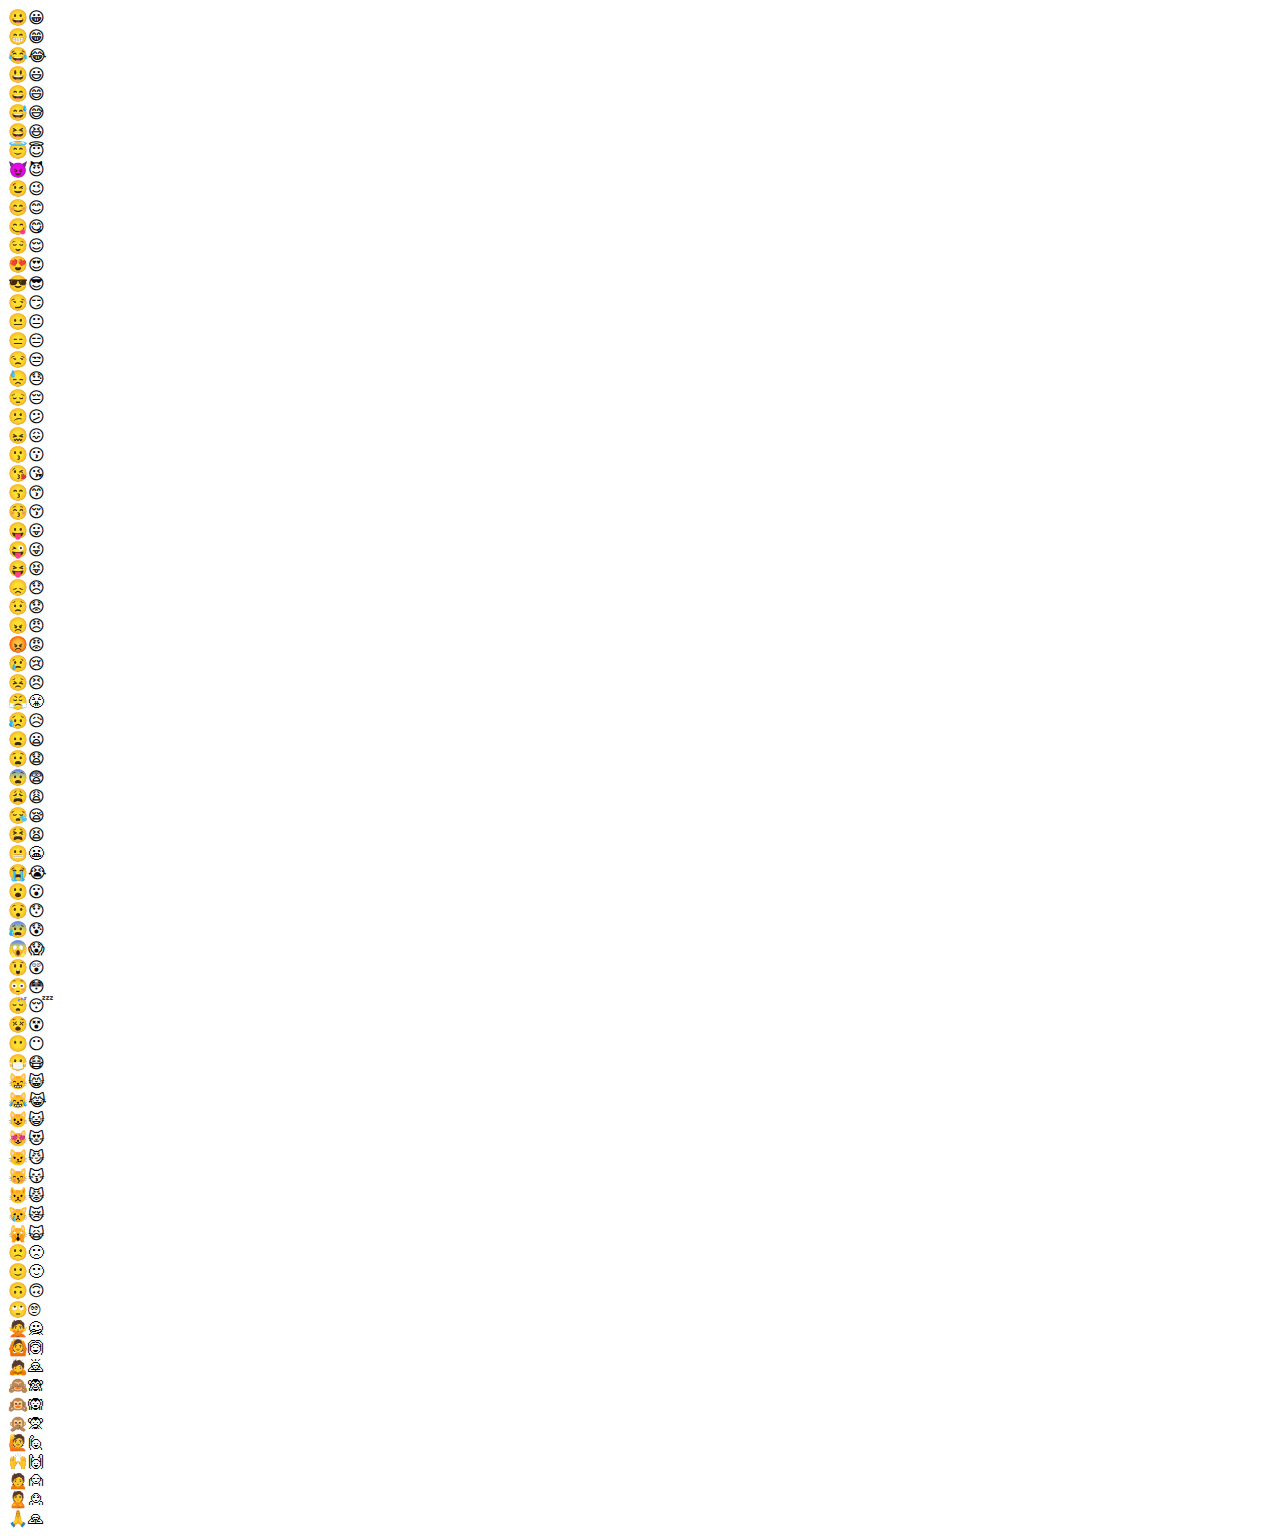
<file: emoticons.html>
<!DOCTYPE html>
<html lang="zxx">
  <head>
    <meta charset="utf-8">
    <title>emoticons</title>
  </head>
  <body>
    <div>&#x1f600;&#x1f600;&#xfe0e;</div>
    <div>&#x1f601;&#x1f601;&#xfe0e;</div>
    <div>&#x1f602;&#x1f602;&#xfe0e;</div>
    <div>&#x1f603;&#x1f603;&#xfe0e;</div>
    <div>&#x1f604;&#x1f604;&#xfe0e;</div>
    <div>&#x1f605;&#x1f605;&#xfe0e;</div>
    <div>&#x1f606;&#x1f606;&#xfe0e;</div>
    <div>&#x1f607;&#x1f607;&#xfe0e;</div>
    <div>&#x1f608;&#x1f608;&#xfe0e;</div>
    <div>&#x1f609;&#x1f609;&#xfe0e;</div>
    <div>&#x1f60a;&#x1f60a;&#xfe0e;</div>
    <div>&#x1f60b;&#x1f60b;&#xfe0e;</div>
    <div>&#x1f60c;&#x1f60c;&#xfe0e;</div>
    <div>&#x1f60d;&#x1f60d;&#xfe0e;</div>
    <div>&#x1f60e;&#x1f60e;&#xfe0e;</div>
    <div>&#x1f60f;&#x1f60f;&#xfe0e;</div>
    <div>&#x1f610;&#x1f610;&#xfe0e;</div>
    <div>&#x1f611;&#x1f611;&#xfe0e;</div>
    <div>&#x1f612;&#x1f612;&#xfe0e;</div>
    <div>&#x1f613;&#x1f613;&#xfe0e;</div>
    <div>&#x1f614;&#x1f614;&#xfe0e;</div>
    <div>&#x1f615;&#x1f615;&#xfe0e;</div>
    <div>&#x1f616;&#x1f616;&#xfe0e;</div>
    <div>&#x1f617;&#x1f617;&#xfe0e;</div>
    <div>&#x1f618;&#x1f618;&#xfe0e;</div>
    <div>&#x1f619;&#x1f619;&#xfe0e;</div>
    <div>&#x1f61a;&#x1f61a;&#xfe0e;</div>
    <div>&#x1f61b;&#x1f61b;&#xfe0e;</div>
    <div>&#x1f61c;&#x1f61c;&#xfe0e;</div>
    <div>&#x1f61d;&#x1f61d;&#xfe0e;</div>
    <div>&#x1f61e;&#x1f61e;&#xfe0e;</div>
    <div>&#x1f61f;&#x1f61f;&#xfe0e;</div>
    <div>&#x1f620;&#x1f620;&#xfe0e;</div>
    <div>&#x1f621;&#x1f621;&#xfe0e;</div>
    <div>&#x1f622;&#x1f622;&#xfe0e;</div>
    <div>&#x1f623;&#x1f623;&#xfe0e;</div>
    <div>&#x1f624;&#x1f624;&#xfe0e;</div>
    <div>&#x1f625;&#x1f625;&#xfe0e;</div>
    <div>&#x1f626;&#x1f626;&#xfe0e;</div>
    <div>&#x1f627;&#x1f627;&#xfe0e;</div>
    <div>&#x1f628;&#x1f628;&#xfe0e;</div>
    <div>&#x1f629;&#x1f629;&#xfe0e;</div>
    <div>&#x1f62a;&#x1f62a;&#xfe0e;</div>
    <div>&#x1f62b;&#x1f62b;&#xfe0e;</div>
    <div>&#x1f62c;&#x1f62c;&#xfe0e;</div>
    <div>&#x1f62d;&#x1f62d;&#xfe0e;</div>
    <div>&#x1f62e;&#x1f62e;&#xfe0e;</div>
    <div>&#x1f62f;&#x1f62f;&#xfe0e;</div>
    <div>&#x1f630;&#x1f630;&#xfe0e;</div>
    <div>&#x1f631;&#x1f631;&#xfe0e;</div>
    <div>&#x1f632;&#x1f632;&#xfe0e;</div>
    <div>&#x1f633;&#x1f633;&#xfe0e;</div>
    <div>&#x1f634;&#x1f634;&#xfe0e;</div>
    <div>&#x1f635;&#x1f635;&#xfe0e;</div>
    <div>&#x1f636;&#x1f636;&#xfe0e;</div>
    <div>&#x1f637;&#x1f637;&#xfe0e;</div>
    <div>&#x1f638;&#x1f638;&#xfe0e;</div>
    <div>&#x1f639;&#x1f639;&#xfe0e;</div>
    <div>&#x1f63a;&#x1f63a;&#xfe0e;</div>
    <div>&#x1f63b;&#x1f63b;&#xfe0e;</div>
    <div>&#x1f63c;&#x1f63c;&#xfe0e;</div>
    <div>&#x1f63d;&#x1f63d;&#xfe0e;</div>
    <div>&#x1f63e;&#x1f63e;&#xfe0e;</div>
    <div>&#x1f63f;&#x1f63f;&#xfe0e;</div>
    <div>&#x1f640;&#x1f640;&#xfe0e;</div>
    <div>&#x1f641;&#x1f641;&#xfe0e;</div>
    <div>&#x1f642;&#x1f642;&#xfe0e;</div>
    <div>&#x1f643;&#x1f643;&#xfe0e;</div>
    <div>&#x1f644;&#x1f644;&#xfe0e;</div>
    <div>&#x1f645;&#x1f645;&#xfe0e;</div>
    <div>&#x1f646;&#x1f646;&#xfe0e;</div>
    <div>&#x1f647;&#x1f647;&#xfe0e;</div>
    <div>&#x1f648;&#x1f648;&#xfe0e;</div>
    <div>&#x1f649;&#x1f649;&#xfe0e;</div>
    <div>&#x1f64a;&#x1f64a;&#xfe0e;</div>
    <div>&#x1f64b;&#x1f64b;&#xfe0e;</div>
    <div>&#x1f64c;&#x1f64c;&#xfe0e;</div>
    <div>&#x1f64d;&#x1f64d;&#xfe0e;</div>
    <div>&#x1f64e;&#x1f64e;&#xfe0e;</div>
    <div>&#x1f64f;&#x1f64f;&#xfe0e;</div>
  </body>
</html>
</file>
